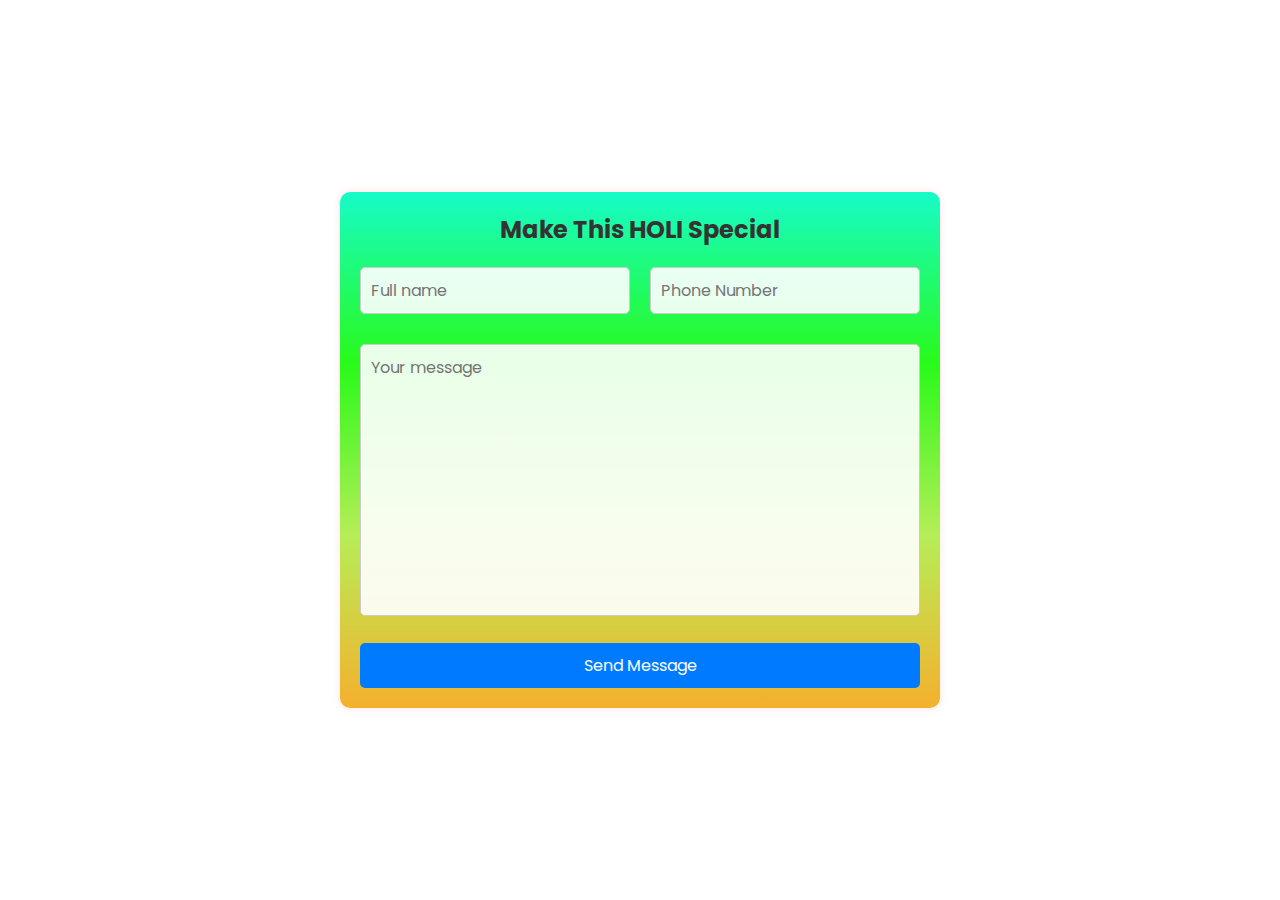
<file: index.html>
<!DOCTYPE html>
<html lang="en">

<head>
    <meta charset="UTF-8">
    <meta name="viewport" content="width=device-width, initial-scale=1.0">
    <title>PKTP</title>
    <style>
        @import url('https://fonts.googleapis.com/css?family=Poppins:wght@300;400;500;600;700;800;900&display=swap');

        * {
            margin: 0;
            padding: 0;
            box-sizing: border-box;
            font-family: 'Poppins', sans-serif;
        }

        /* Add responsive CSS here */
        body {
            display: flex;
            justify-content: center;
            align-items: center;
            min-height: 100vh;
            position: relative;
        }

        .contact {
            max-width: 600px;
            margin: auto;
            padding: 20px;
            background:  linear-gradient(#16fcc7, #29fa19, #b6ed56, #f5b02d); 
            border-radius: 10px;
            box-shadow: 0 0 10px rgba(255, 1, 1, 0.1);
            box-sizing: border-box;
        }

        .contact h2 {
            text-align: center;
            margin-bottom: 20px;
            color: #333;
        }

        .input-box {
            display: flex;
            flex-wrap: wrap;
            justify-content: space-between;
            margin-bottom: 20px;
        }

        .input-field {
            width: calc(50% - 10px);
        }

        .input-field input {
            width: 100%;
            padding: 10px;
            margin-bottom: 10px;
            border: 1px solid #ccc;
            border-radius: 5px;
            box-sizing: border-box;
            font-size: 16px;
            background-color: rgba(255, 255, 255, 0.9);
            transition: border-color 0.3s ease;
        }

        .input-field input:focus {
            border-color: #007bff;
        }

        .textarea-field {
            width: 100%;
            margin-bottom: 20px;
        }

        .textarea-field textarea {
            width: 100%;
            padding: 10px;
            border: 1px solid #ccc;
            border-radius: 5px;
            box-sizing: border-box;
            font-size: 16px;
            resize: none;
            background-color: rgba(255, 255, 255, 0.9);
            transition: border-color 0.3s ease;
        }

        .textarea-field textarea:focus {
            border-color: #007bff;
        }

        button {
            width: 100%;
            padding: 10px;
            background-color: #007bff;
            color: #fff;
            border: none;
            border-radius: 5px;
            cursor: pointer;
            font-size: 16px;
            transition: background-color 0.3s ease;
        }

        button:hover {
            background-color: #0056b3;
        }

       
        /* Responsive styles */
        @media screen and (max-width: 768px) {
            .input-field {
                width: 100%;
            }
        }
        
    </style>
</head>

<body>
    <section class="contact">
        <h2>Make This HOLI Special</h2>
        <!-- Form content -->
        <form action="/" method="POST">
            <div class="input-box">
                <div class="input-field field">
                    <input name="name" type="text" placeholder="Full name" id="name" class="item" autocomplete="off"
                        required>
                </div>
                <div class="input-field field">
                    <input type="text" name="phoneNumber" placeholder="Phone Number" id="phone" class="item"
                        autocomplete="off" required>
                </div>
            </div>

            <div class="textarea-field field">
                <textarea name="message" id="message" cols="30" rows="10" placeholder="Your message" class="item"
                    autocomplete="off"></textarea>
            </div>

            <button type="submit">Send Message</button>
        </form>
    </section>

    <script src="https://smtpjs.com/v3/smtp.js"></script>
</file>
